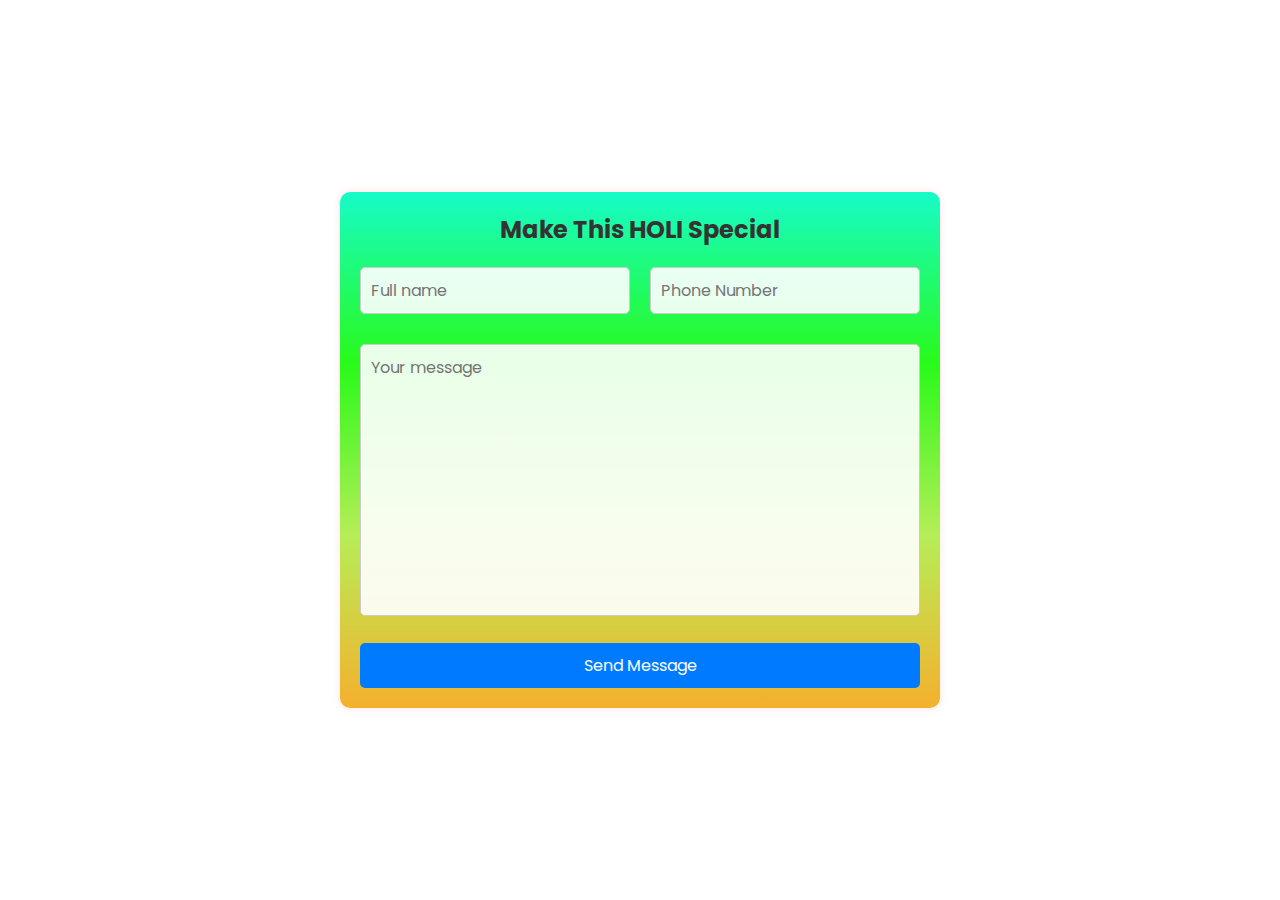
<file: index.html>
<!DOCTYPE html>
<html lang="en">

<head>
    <meta charset="UTF-8">
    <meta name="viewport" content="width=device-width, initial-scale=1.0">
    <title>PKTP</title>
    <style>
        @import url('https://fonts.googleapis.com/css?family=Poppins:wght@300;400;500;600;700;800;900&display=swap');

        * {
            margin: 0;
            padding: 0;
            box-sizing: border-box;
            font-family: 'Poppins', sans-serif;
        }

        /* Add responsive CSS here */
        body {
            display: flex;
            justify-content: center;
            align-items: center;
            min-height: 100vh;
            position: relative;
        }

        .contact {
            max-width: 600px;
            margin: auto;
            padding: 20px;
            background:  linear-gradient(#16fcc7, #29fa19, #b6ed56, #f5b02d); 
            border-radius: 10px;
            box-shadow: 0 0 10px rgba(255, 1, 1, 0.1);
            box-sizing: border-box;
        }

        .contact h2 {
            text-align: center;
            margin-bottom: 20px;
            color: #333;
        }

        .input-box {
            display: flex;
            flex-wrap: wrap;
            justify-content: space-between;
            margin-bottom: 20px;
        }

        .input-field {
            width: calc(50% - 10px);
        }

        .input-field input {
            width: 100%;
            padding: 10px;
            margin-bottom: 10px;
            border: 1px solid #ccc;
            border-radius: 5px;
            box-sizing: border-box;
            font-size: 16px;
            background-color: rgba(255, 255, 255, 0.9);
            transition: border-color 0.3s ease;
        }

        .input-field input:focus {
            border-color: #007bff;
        }

        .textarea-field {
            width: 100%;
            margin-bottom: 20px;
        }

        .textarea-field textarea {
            width: 100%;
            padding: 10px;
            border: 1px solid #ccc;
            border-radius: 5px;
            box-sizing: border-box;
            font-size: 16px;
            resize: none;
            background-color: rgba(255, 255, 255, 0.9);
            transition: border-color 0.3s ease;
        }

        .textarea-field textarea:focus {
            border-color: #007bff;
        }

        button {
            width: 100%;
            padding: 10px;
            background-color: #007bff;
            color: #fff;
            border: none;
            border-radius: 5px;
            cursor: pointer;
            font-size: 16px;
            transition: background-color 0.3s ease;
        }

        button:hover {
            background-color: #0056b3;
        }

       
        /* Responsive styles */
        @media screen and (max-width: 768px) {
            .input-field {
                width: 100%;
            }
        }
        
    </style>
</head>

<body>
    <section class="contact">
        <h2>Make This HOLI Special</h2>
        <!-- Form content -->
        <form action="/" method="POST">
            <div class="input-box">
                <div class="input-field field">
                    <input name="name" type="text" placeholder="Full name" id="name" class="item" autocomplete="off"
                        required>
                </div>
                <div class="input-field field">
                    <input type="text" name="phoneNumber" placeholder="Phone Number" id="phone" class="item"
                        autocomplete="off" required>
                </div>
            </div>

            <div class="textarea-field field">
                <textarea name="message" id="message" cols="30" rows="10" placeholder="Your message" class="item"
                    autocomplete="off"></textarea>
            </div>

            <button type="submit">Send Message</button>
        </form>
    </section>

    <script src="https://smtpjs.com/v3/smtp.js"></script>
</file>
